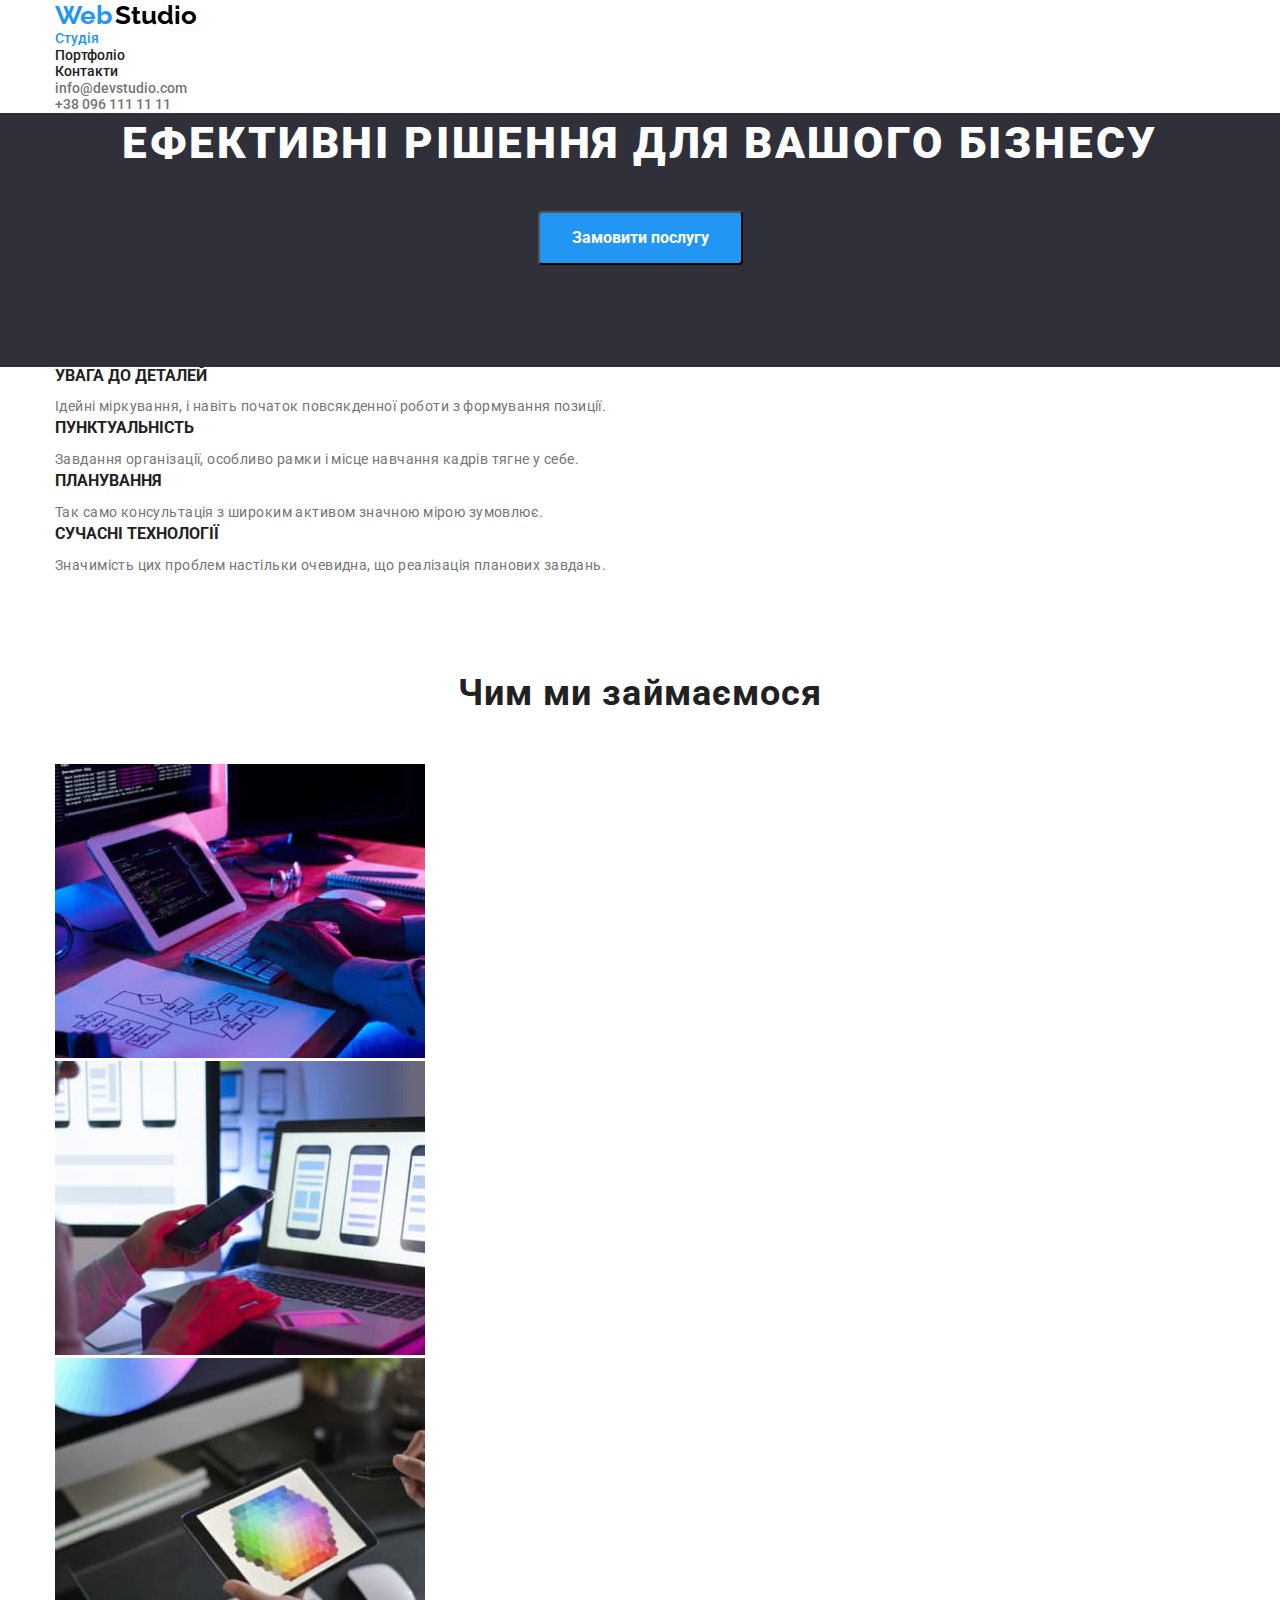
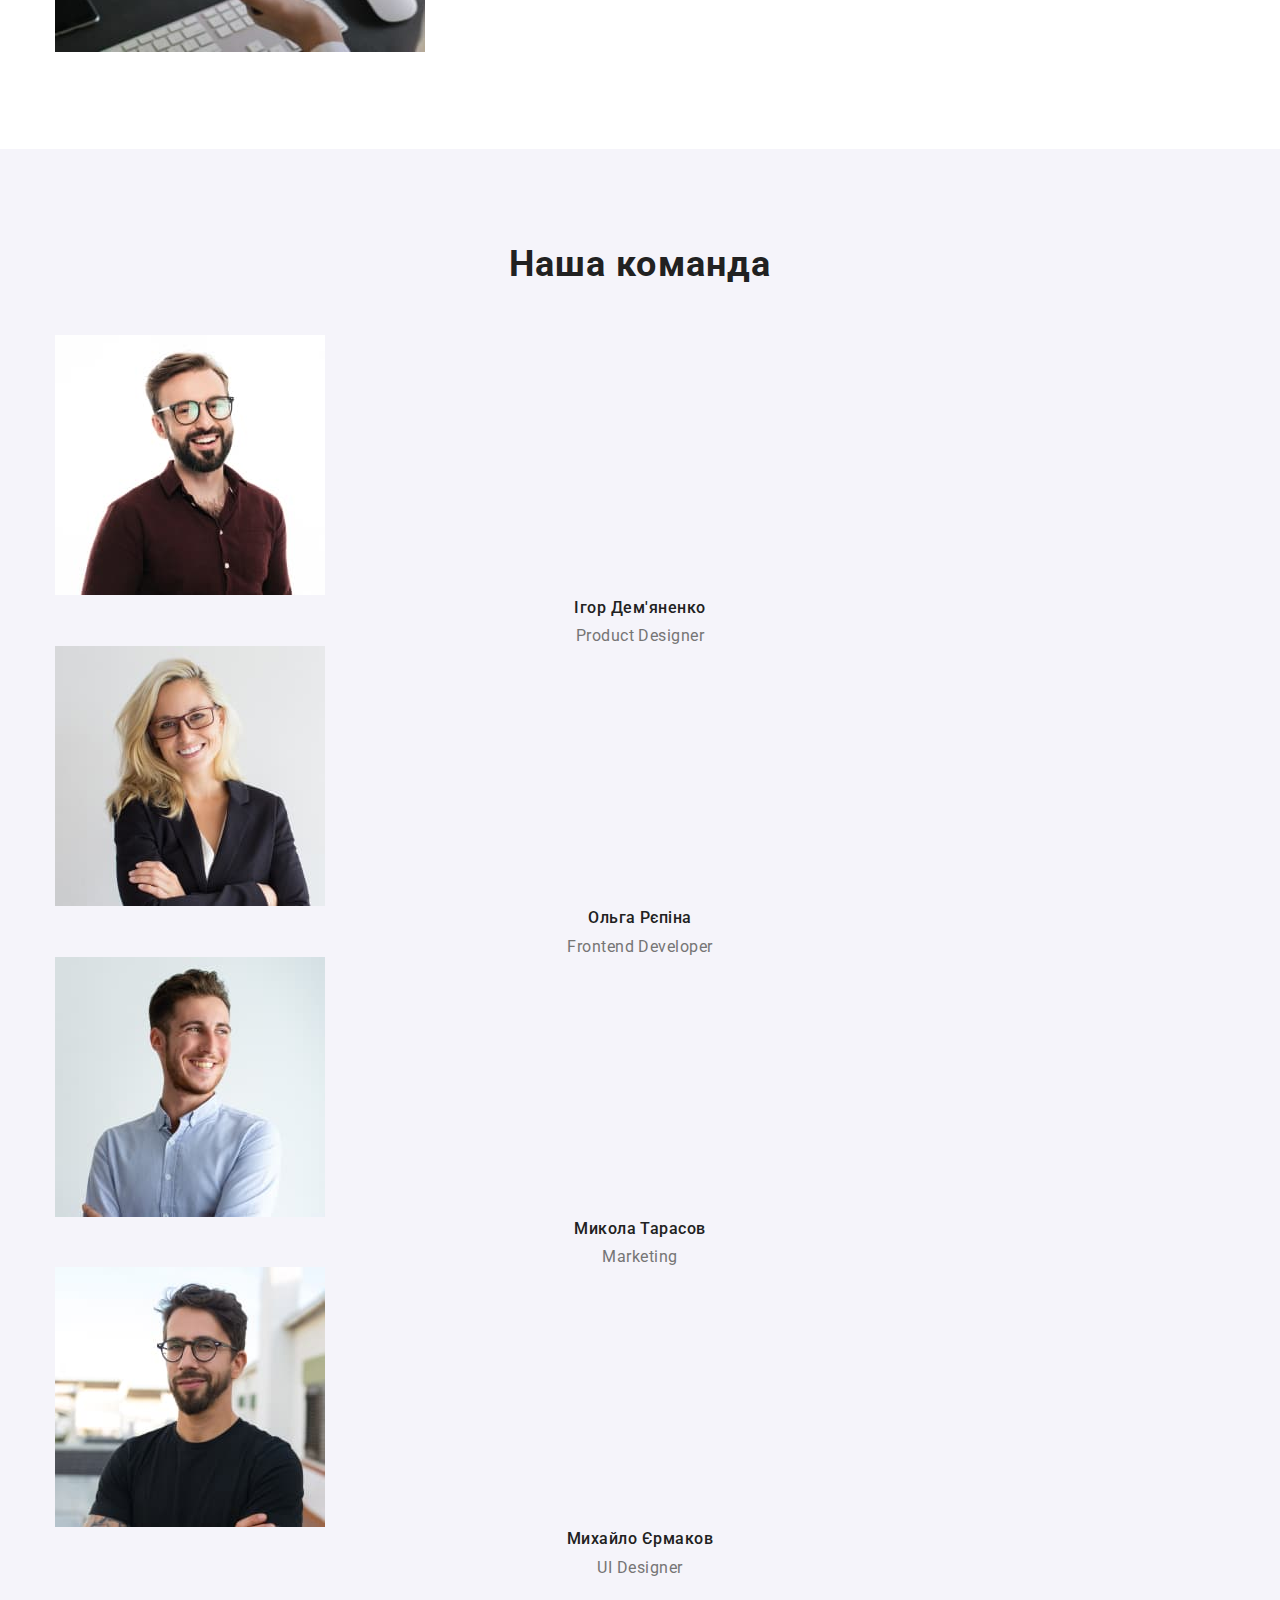
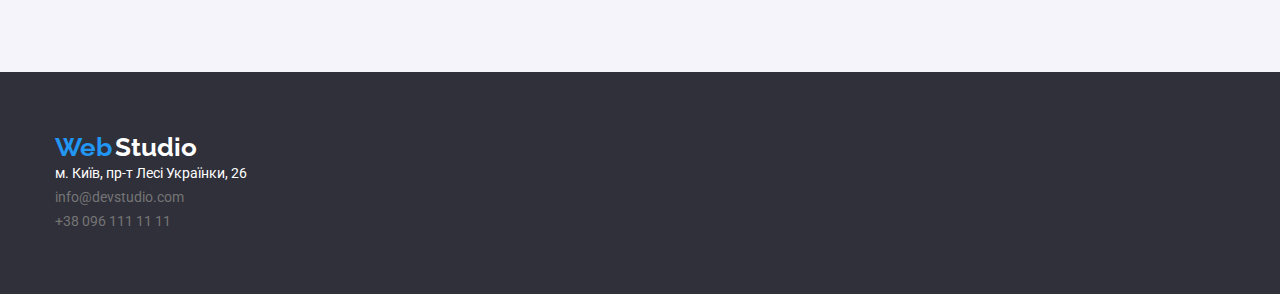
<file: index.html>
<!DOCTYPE html>
<html lang="en">
  <head>
    <link
      rel="stylesheet"
      href="https://cdnjs.cloudflare.com/ajax/libs/modern-normalize/2.0.0/modern-normalize.min.css"
    />
    <link rel="stylesheet" href="./css/styles.css" />
    <meta charset="UTF-8" />
    <meta name="viewport" content="width=device-width, initial-scale=1.0" />
    <title>Document</title>
    <link rel="preconnect" href="https://fonts.googleapis.com" />
    <link rel="preconnect" href="https://fonts.gstatic.com" crossorigin />
    <link
      href="https://fonts.googleapis.com/css2?family=Raleway:ital,wght@0,100..900;1,100..900&family=Roboto:ital,wght@0,100;0,300;0,400;0,500;0,700;0,900;1,100;1,300;1,400;1,500;1,700;1,900&display=swap"
      rel="stylesheet"
    />
  </head>
  <body class="page">
    <!--шапка сайта!>-->

    <header class="header">
      <div class="container">
        <nav class="nav">
          <ul class="site-nav list">
            <li class="site-nav-item">
              <a href="./index.html" class="logo link">
                <span class="logo-web">Web</span>
                <span class="logo-studio">Studio</span></a
              >
            </li>
            <li class="site-nav-item">
              <a href="./index.html" class="site-nav-link link current"
                >Студія</a
              >
            </li>
            <li class="site-nav-item">
              <a href="./portfolio.html" class="site-nav-link link"
                >Портфоліо</a
              >
            </li>
            <li class="site-nav-item">
              <a href="" class="site-nav-link link">Контакти</a>
            </li>
          </ul>
        </nav>
        <ul class="site-auth list">
          <li>
            <a href="mailto:info@devstudio.com" class="site-auth-link link"
              >info@devstudio.com</a
            >
          </li>
          <li>
            <a href="tel:+380961111111" class="site-auth-link link"
              >+38 096 111 11 11</a
            >
          </li>
        </ul>
      </div>
    </header>

    <main>
      <!--герой-->

      <section class="section hero">
        <!-- <img src="" alt="background" width="1600px"> -->
        <h1 class="hero-title">ЕФЕКТИВНІ РІШЕННЯ ДЛЯ ВАШОГО БІЗНЕСУ</h1>
        <button type="button" class="button hero">Замовити послугу</button>
      </section>

      <!--плюси-->

      <section class="section">
        <!--скрити заголовок-->
        <!-- <h2 class="title">Наші плюси</h2> -->

        <div class="container">
          <ul class="section-pluses-list list">
            <li class="section-pluses-item">
              <h3 class="section-pluses aftertitle">УВАГА ДО ДЕТАЛЕЙ</h3>
              <p class="section-pluses-text">
                Ідейні міркування, і навіть початок повсякденної роботи з
                формування позиції.
              </p>
            </li>

            <li class="section-pluses-item">
              <h3 class="section-pluses aftertitle">ПУНКТУАЛЬНІСТЬ</h3>
              <p class="section-pluses-text">
                Завдання організації, особливо рамки і місце навчання кадрів
                тягне у себе.
              </p>
            </li>

            <li class="section-pluses-item">
              <h3 class="section-pluses aftertitle">ПЛАНУВАННЯ</h3>
              <p class="section-pluses-text">
                Так само консультація з широким активом значною мірою зумовлює.
              </p>
            </li>

            <li class="section-pluses-item">
              <h3 class="section-pluses aftertitle">СУЧАСНІ ТЕХНОЛОГІЇ</h3>
              <p class="section-pluses-text">
                Значимість цих проблем настільки очевидна, що реалізація
                планових завдань.
              </p>
            </li>
          </ul>
        </div>
      </section>

      <!--діяльність-->

      <section class="section">
        <div class="container">
          <h2 class="section-wedo title">Чим ми займаємося</h2>

          <ul class="section-wedo-list list">
            <li class="section-wedo-item">
              <img
                src="./images/whatwedo/jpeg/box1.jpg"
                alt="компьютер"
                width="370"
              />
            </li>

            <li class="section-wedo-item">
              <img
                src="./images/whatwedo/jpeg/box2.jpg"
                alt="телефон"
                width="370"
              />
            </li>

            <li class="section-wedo-item">
              <img
                src="./images/whatwedo/jpeg/box3.jpg"
                alt="планшет"
                width="370"
              />
            </li>
          </ul>
        </div>
      </section>

      <!--команда-->

      <section class="section command">
        <div class="container">
          <h2 class="section-command title">Наша команда</h2>

          <ul class="section-command-list list">
            <li class="section-command-item">
              <img
                src="./images/comanda/jpeg/img.jpg"
                alt="Игорь"
                width="270"
              />
              <h3 class="section-command aftertitle">Ігор Дем'яненко</h3>
              <p class="section-command-text">Product Designer</p>
              <!-- aria label facebook link ista link  -->
            </li>

            <li class="ssection-command-item">
              <img
                src="./images/comanda/jpeg/img-2.jpg"
                alt="Ольга"
                width="270"
              />
              <h3 class="section-command aftertitle">Ольга Рєпіна</h3>
              <p class="section-command-text">Frontend Developer</p>
            </li>

            <li class="section-command-item">
              <img
                src="./images/comanda/jpeg/img-3.jpg"
                alt="Микола"
                width="270"
              />
              <h3 class="section-command aftertitle">Микола Тарасов</h3>
              <p class="section-command-text">Marketing</p>
            </li>

            <li class="section-command-item">
              <img
                src="./images/comanda/jpeg/img-4.jpg"
                alt="Михайло"
                width="270"
              />
              <h3 class="section-command aftertitle">Михайло Єрмаков</h3>
              <p class="section-command-text">UI Designer</p>
            </li>
          </ul>
        </div>
      </section>
    </main>

    <!--футер-->

    <footer class="footer">
      <div class="container">
        <address class="address">
          <ul class="footer-list list">
            <li class="footer-list-contact">
              <a href="./index.html" class="footer-link link">
                <span class="logo-web">Web</span>
                <span class="logo-studio-footer">Studio</span></a
              >
            </li>
            <li class="footer-list-contact">
              <a
                href="https://maps.app.goo.gl/FqzPcrWA2hVZoidx9"
                class="footer-link-adress link"
                target="_blank"
                >м. Київ, пр-т Лесі Українки, 26
              </a>
            </li>
            <li class="footer-list-contact">
              <a href="mailto:info@devstudio.com" class="footer-link-mail link"
                >info@devstudio.com</a
              >
            </li>
            <li class="footer-list-contact">
              <a href="tel:+380961111111" class="footer-link-tel link"
                >+38 096 111 11 11</a
              >
            </li>
          </ul>
        </address>
      </div>
    </footer>
  </body>
</html>
</file>
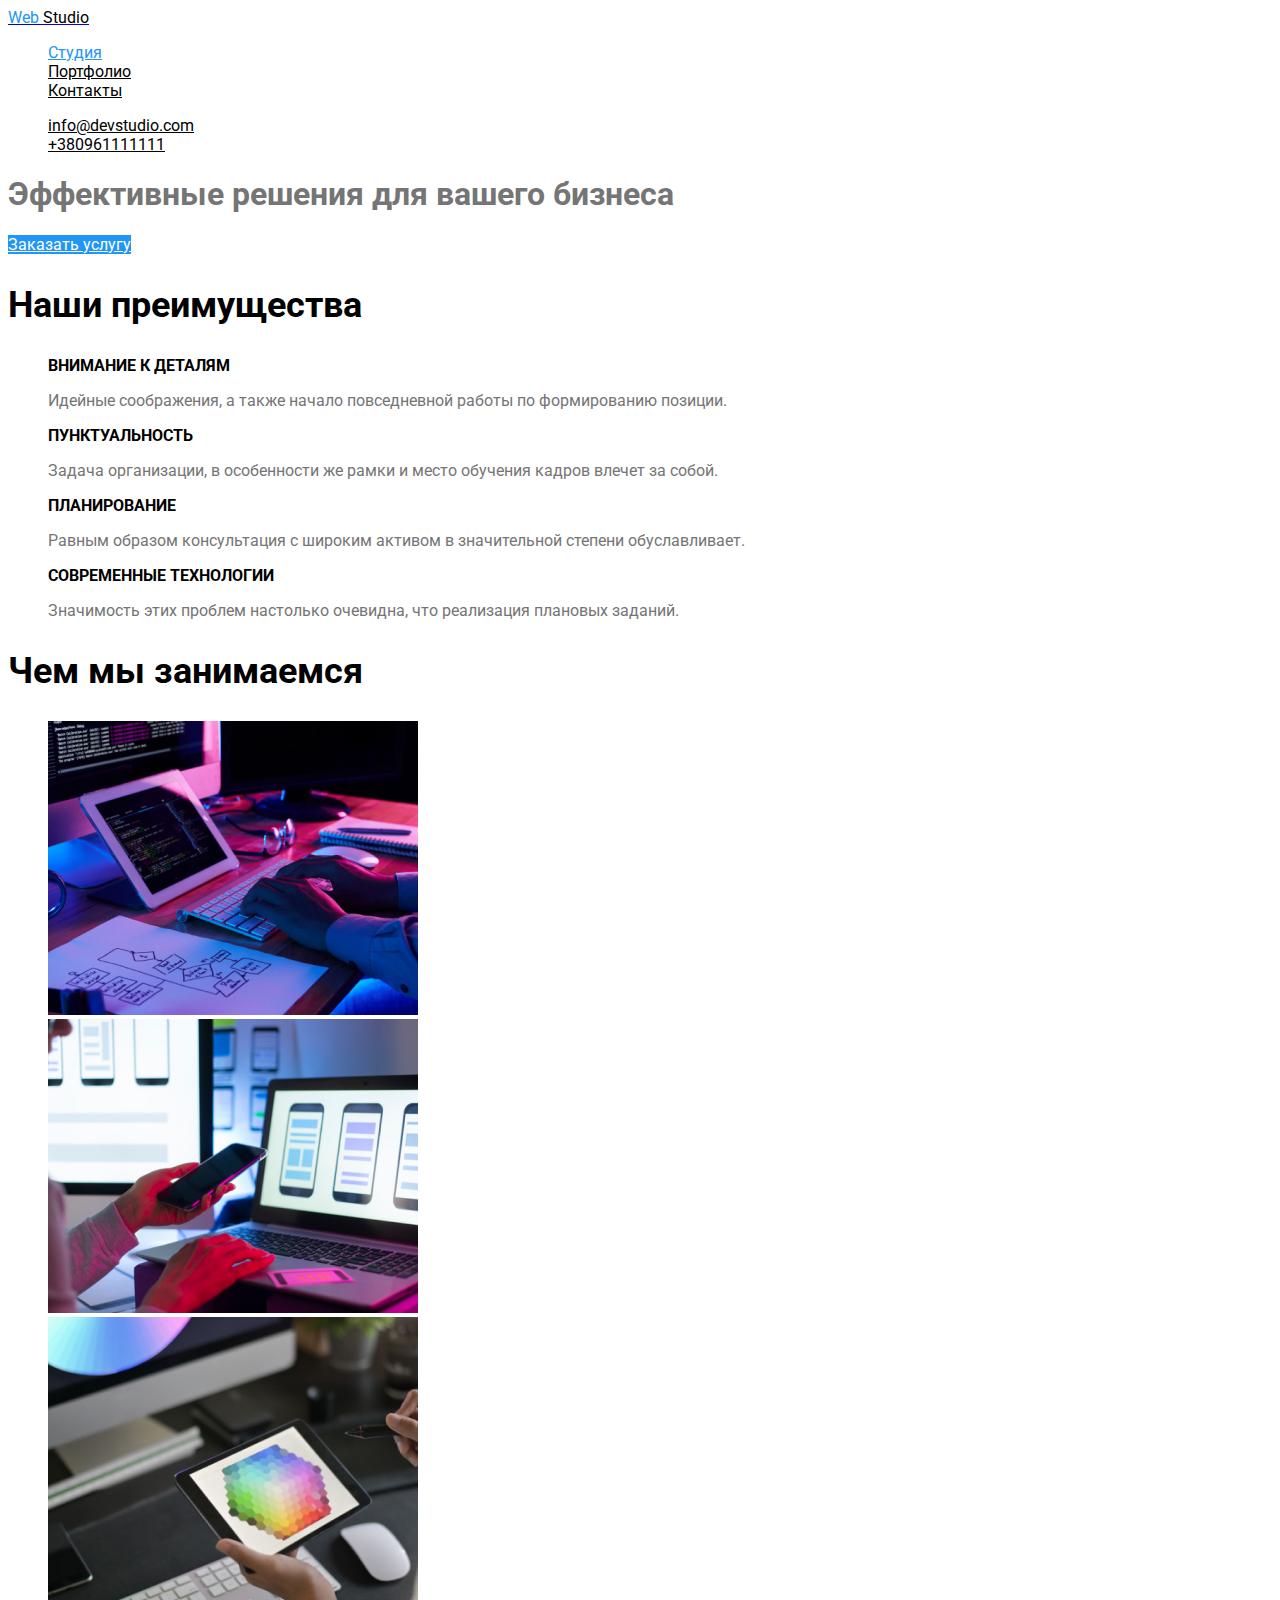
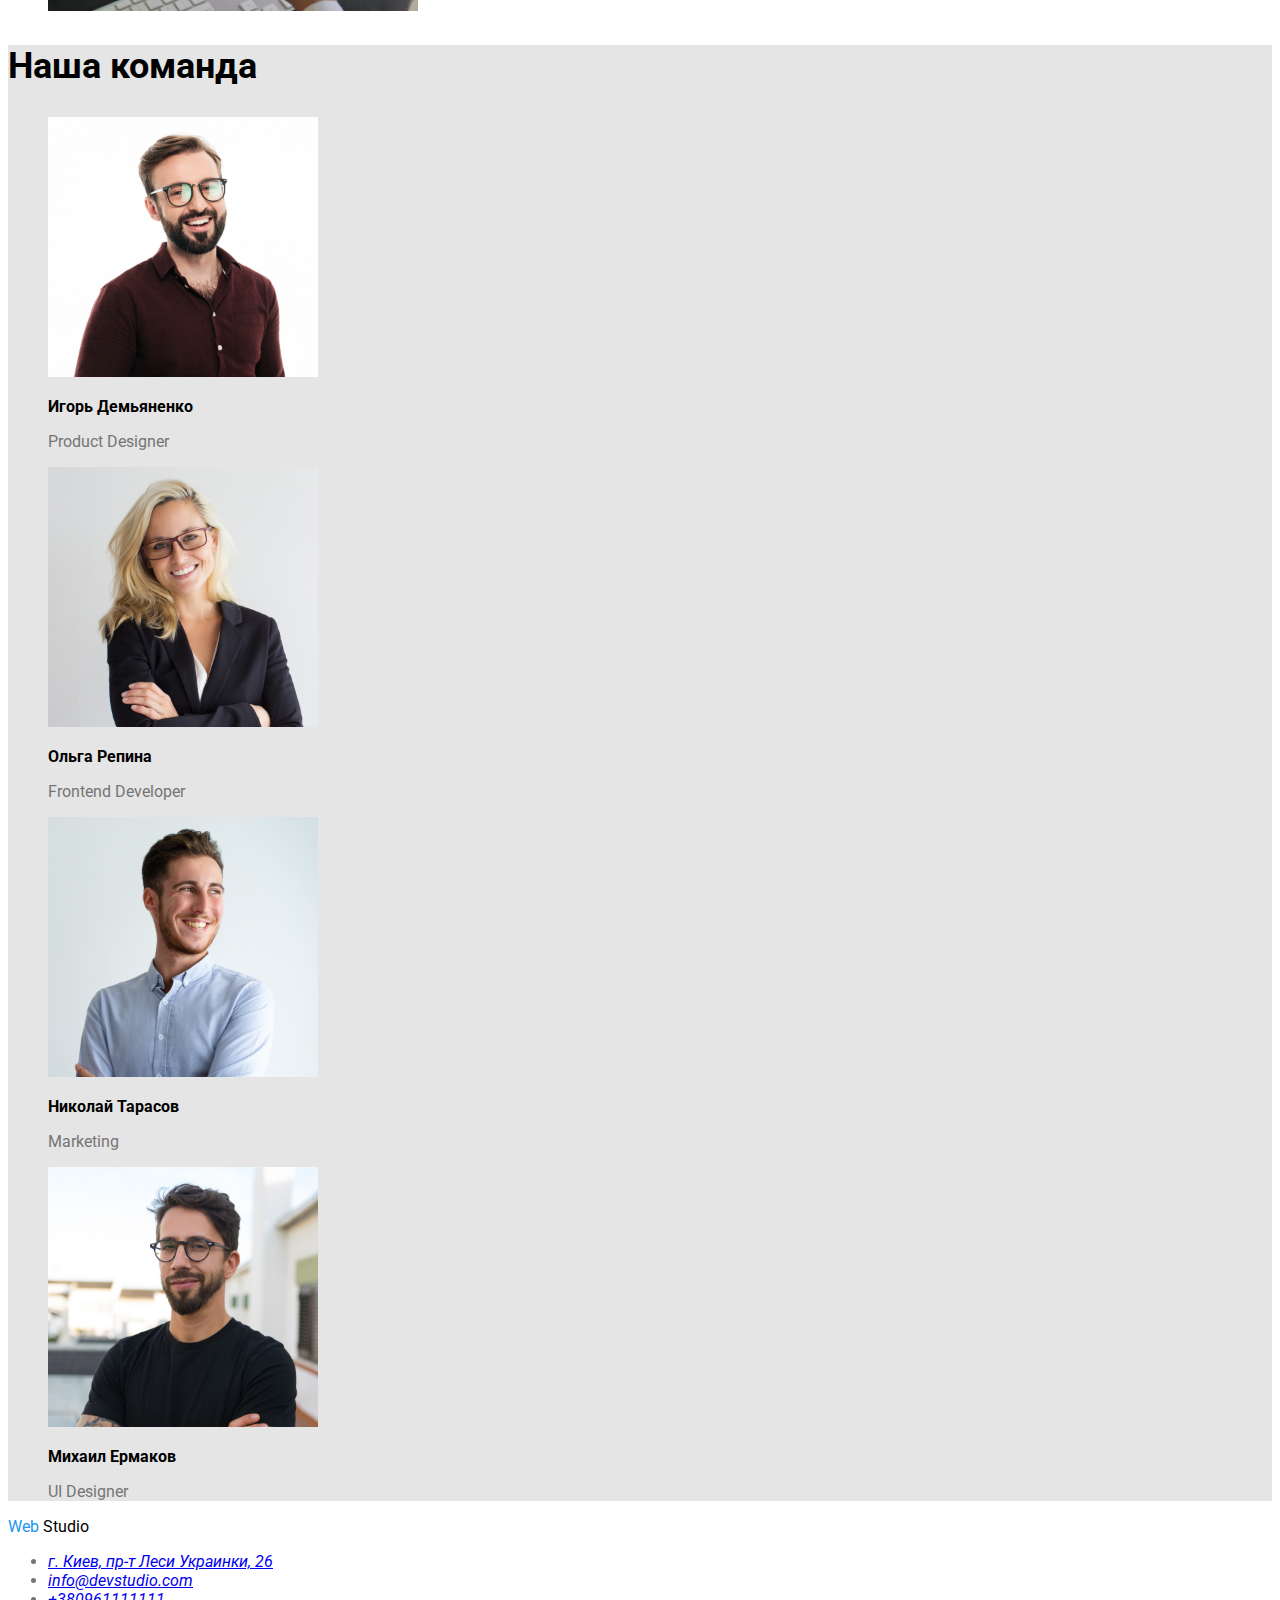
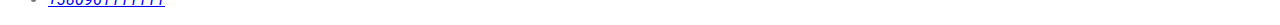
<file: DZ1/index.html>
<!DOCTYPE html>
<html lang="ru">

<head>
    <meta charset="UTF-8">
    <meta http-equiv="X-UA-Compatible" content="IE=edge">
    <meta name="viewport" content="width=device-width, initial-scale=1.0">
    <title>Document</title>
    <link rel="stylesheet" href="./css/style.css">
    <link href="https://fonts.googleapis.com/css2?family=Roboto:wght@400;700&display=swap" rel="stylesheet">
</head>

<body>
    <header class="page-header">
        <nav>
            <a href="./"> <span class="logoblue">Web</span> <span class="logo">Studio</span></a>
            <ul class="site-nav list">
                <li> <a href="./index.html" class="link current">Студия</a></li>
                <li> <a href="./portfolio.html" class="link">Портфолио</a></li>
                <li> <a href="" class="link">Контакты</a></li>
            </ul>
        </nav>

        <ul class="header-contacts list">
            <li><a href="Mailto:info@devstudio.com">info@devstudio.com</a></li>
            <li> <a href="tel:+380961111111">+380961111111</a></li>
        </ul>
    </header>

    <section class="hero">
        <h1 class="hero-title">Эффективные решения для вашего бизнеса</h1>
        <a href="" class="button primary">Заказать услугу</a>
    </section>

    <!-- особенности -->
    <section class="section">
        <!-- Скрытый заголовок -->
        <h2 class="section-title">Наши преимущества</h2>

        <ul class="features list">
            <li>
                <h3 class="title">Внимание к деталям</h3>
                <p>Идейные соображения, а также начало повседневной работы по формированию позиции.</p>
            </li>
            <li>
                <h3 class="title">Пунктуальность</h3>
                <p>Задача организации, в особенности же рамки и место обучения кадров влечет за собой.</p>
            </li>
            <li>
                <h3 class="title">Планирование</h3>
                <p>Равным образом консультация с широким активом в значительной степени обуславливает.</p>
            </li>
            <li>
                <h3 class="title">Современные технологии</h3>
                <p>Значимость этих проблем настолько очевидна, что реализация плановых заданий.</p>
            </li>
        </ul>
    
    </section>

    <section class="section">    
        <h2 class="section-title">Чем мы занимаемся</h2>
        <ul class="whatwedo list">
            <li> <img src="./images/box 1.jpg" alt="Айкон" width="370"></li>
            <li> <img src="./images/box 2.jpg" alt="Айкон" width="370"></li>
            <li> <img src="./images/img1.jpg" alt="Айкон" width="370"></li>
        </ul>
    </section>

    <!-- Наша команда -->
    <section class="section-coworkers">
        <h2 class="section-title">Наша команда</h2>
        <ul class="coworkers list">
            <li>
                <img src="./images/img (3).jpg" alt="фото" width="270">
                <h3 class="title">Игорь Демьяненко</h3>
                <p>Product Designer</p>
            </li>
            <li>
                <img src="./images/img (2).jpg" alt="фото" width="270">
                <h3 class="title">Ольга Репина</h3>
                <p>Frontend Developer</p>
            </li>
            <li>
                <img src="./images/img (1).jpg" alt="фото" width="270">
                <h3 class="title">Николай Тарасов</h3>
                <p>Marketing</p>
            </li>
            <li>
                <img src="./images/img.jpg" alt="фото" width="270">
                <h3 class="title">Михаил Ермаков</h3>
                <p>UI Designer</p>
            </li>
        </ul>
    </section>

    <!-- Футер -->
    <footer>

        <span href="./"> <span class="logoblue">Web</span> <span class="logo">Studio</span></a>

        <address>
            <ul>
            
                <li> <a href="https://www.google.com/maps/place/%D0%B1%D1%83%D0%BB.+%D0%9B%D0%B5%D1%81%D0%B8+%D0%A3%D0%BA%D1%80%D0%B0%D0%B8%D0%BD%D0%BA%D0%B8,+26,+%D0%9A%D0%B8%D0%B5%D0%B2,+02000/@50.4265807,30.5361971,17z/data=!3m1!4b1!4m5!3m4!1s0x40d4cf0e033ecbe9:0x57a4dffefec77da0!8m2!3d50.4265807!4d30.5383858"
                        target="_blank"> г. Киев, пр-т Леси Украинки, 26</a> </li>
                <li><a href="Mailto:info@devstudio.com">info@devstudio.com</a></li>
                <li> <a href="tel:+380961111111">+380961111111</a></li>
            </ul>
        </address>
    </footer>

</body>

</html>
</file>
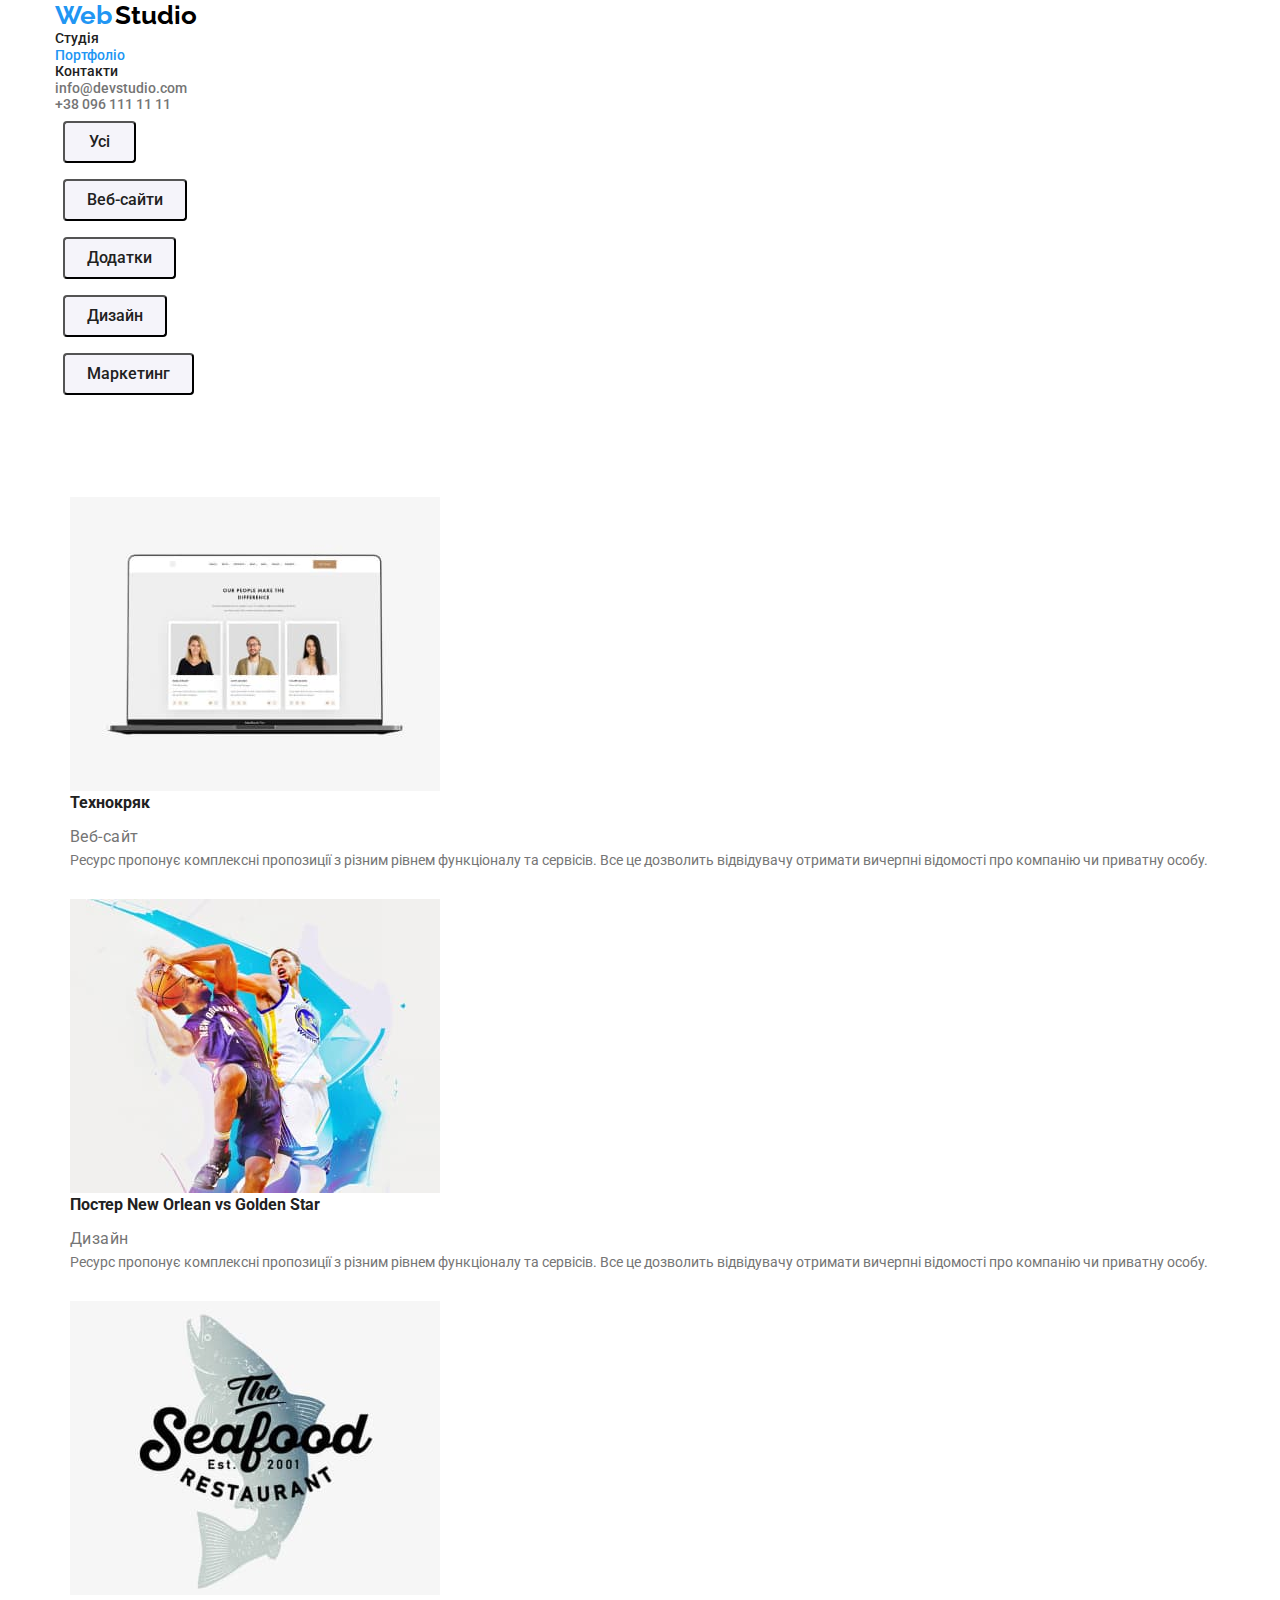
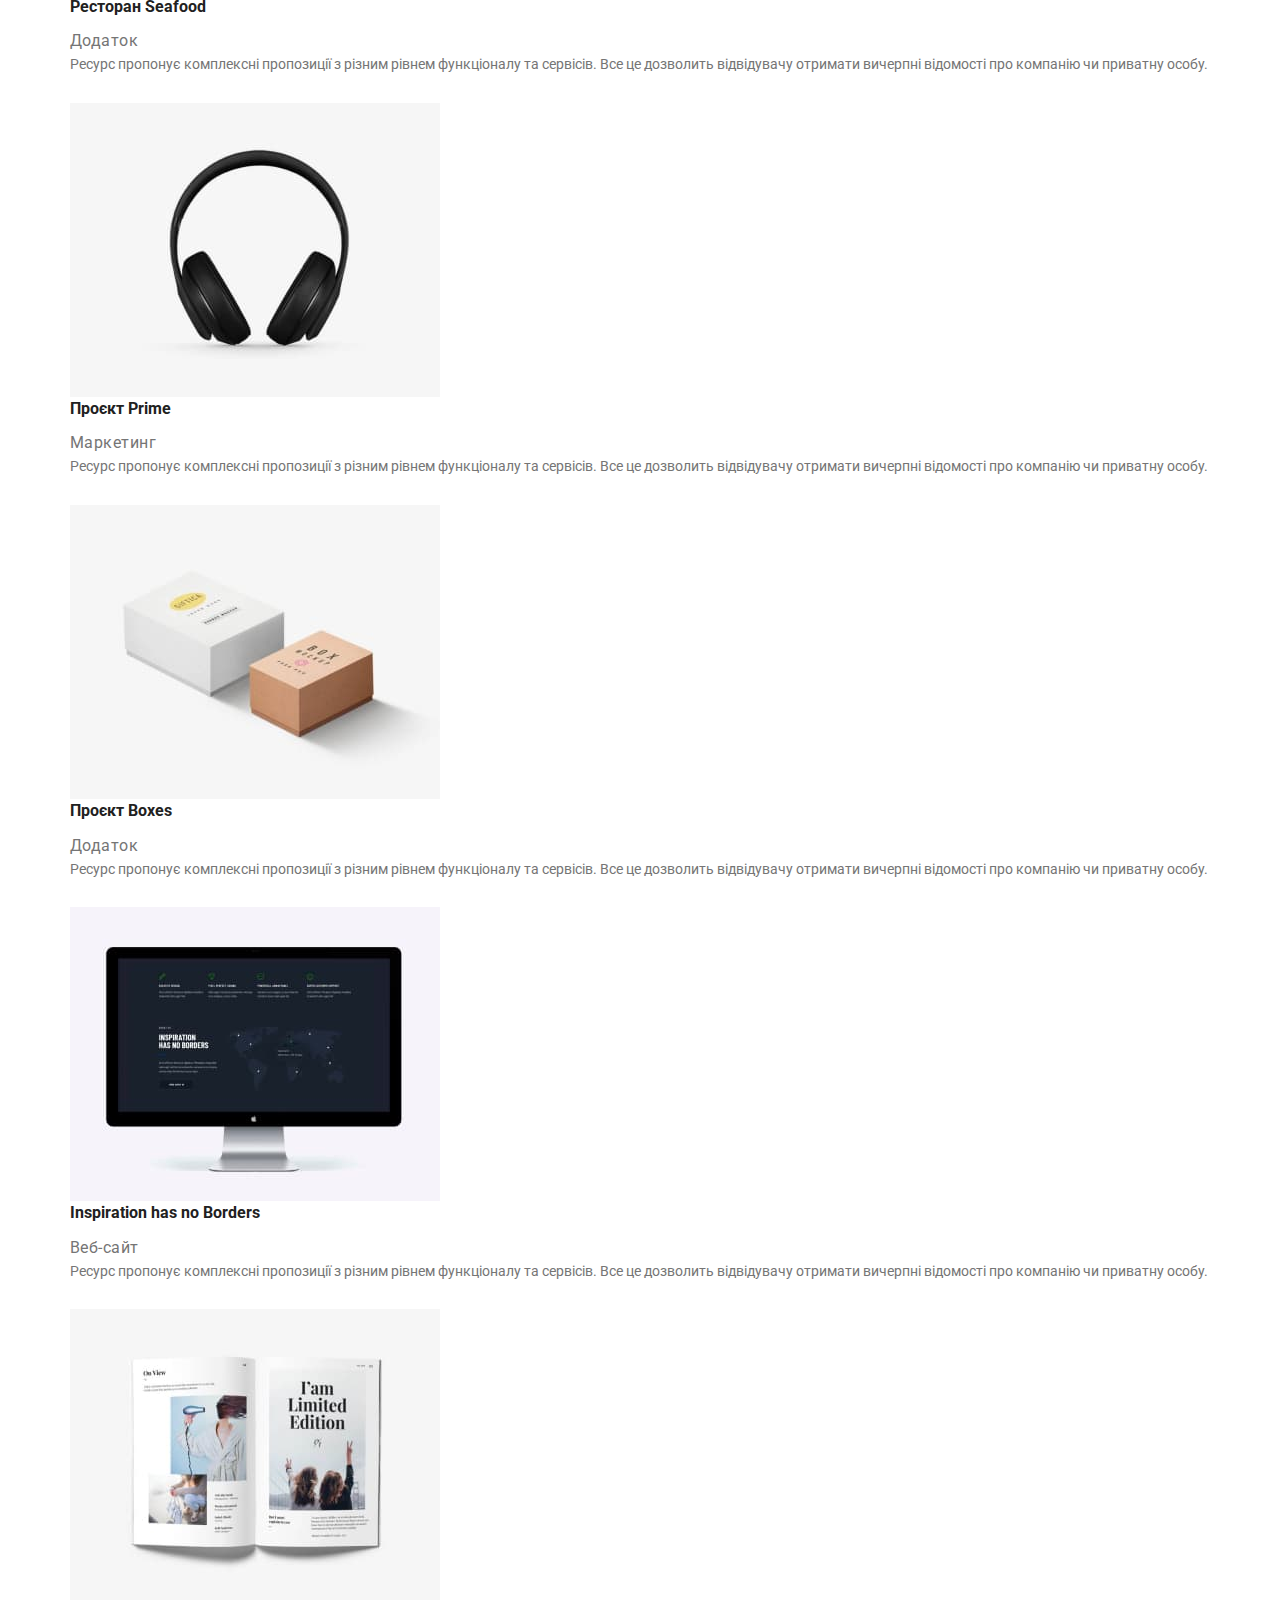
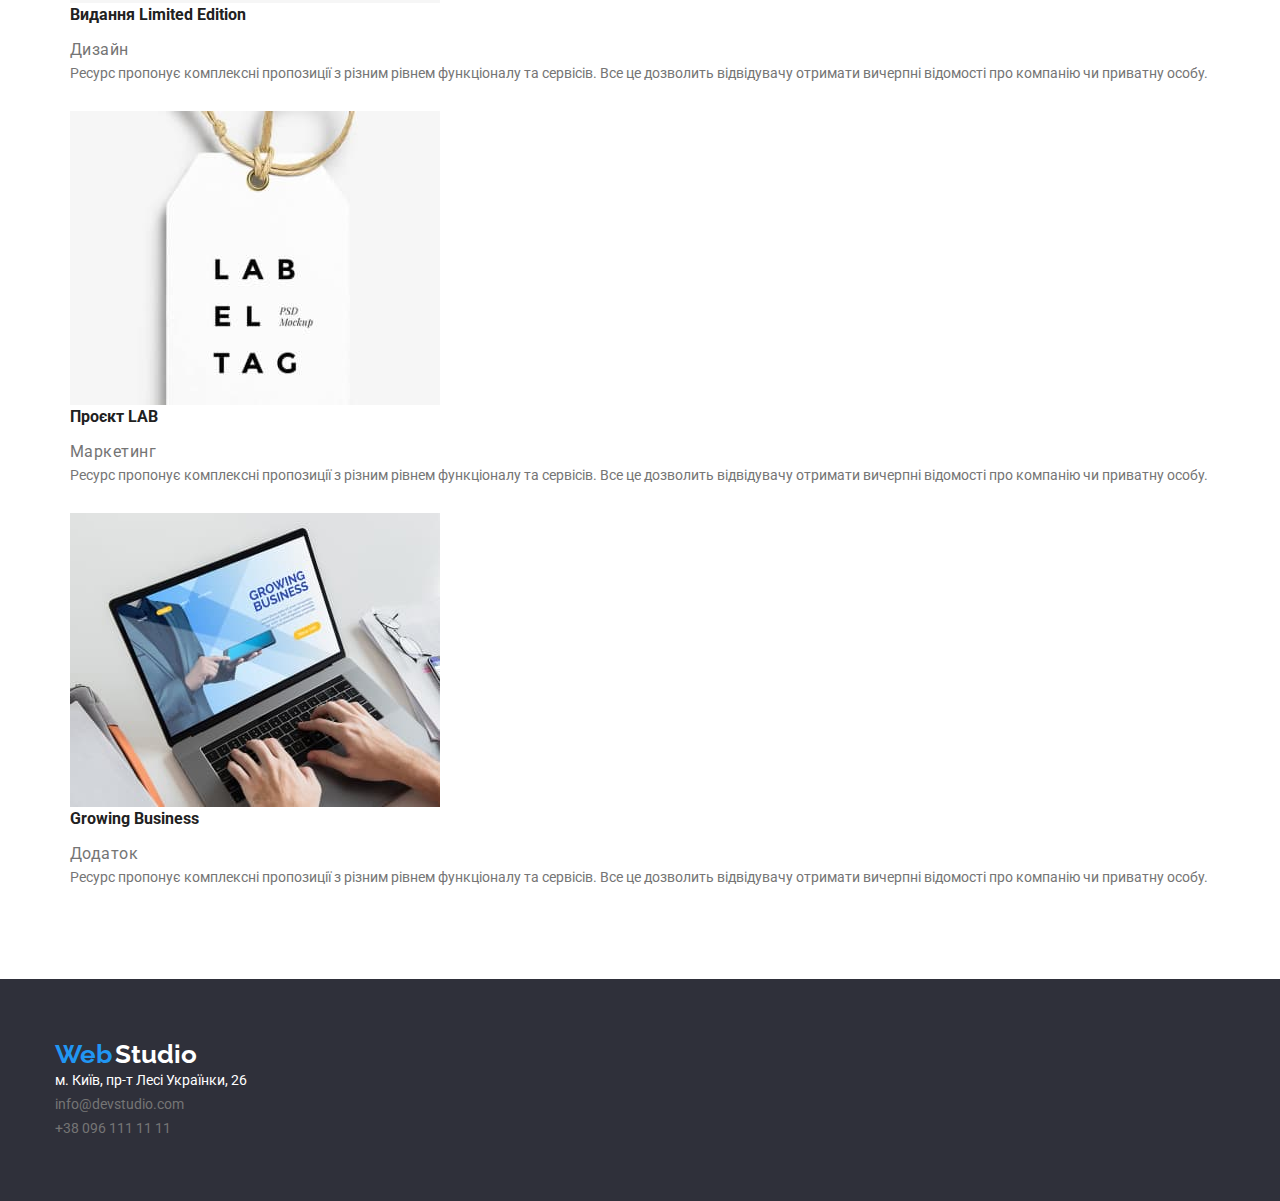
<file: portfolio.html>
<!DOCTYPE html>
<html lang="en">
  <head>
    <link
      rel="stylesheet"
      href="https://cdnjs.cloudflare.com/ajax/libs/modern-normalize/2.0.0/modern-normalize.min.css"
    />
    <link rel="stylesheet" href="./css/styles.css" />
    <meta charset="UTF-8" />
    <meta name="viewport" content="width=device-width, initial-scale=1.0" />
    <title>Potfolio</title>
    <link rel="preconnect" href="https://fonts.googleapis.com" />
    <link rel="preconnect" href="https://fonts.gstatic.com" crossorigin />
    <link
      href="https://fonts.googleapis.com/css2?family=Raleway:ital,wght@0,100..900;1,100..900&family=Roboto:ital,wght@0,100;0,300;0,400;0,500;0,700;0,900;1,100;1,300;1,400;1,500;1,700;1,900&display=swap"
      rel="stylesheet"
    />
</head>

  <body class="page">
    <!--шапка сайта!>-->
    <header class="header">
      <div class="container">
        <nav class="nav">
          <ul class="site-nav list">
            <li class="site-nav-item">
              <a href="./index.html" class="logo link">
                <span class="logo-web">Web</span>
                <span class="logo-studio">Studio</span></a
              >
            </li>
            <li class="site-nav-item">
              <a href="./index.html" class="site-nav-link link">Студія</a>
            </li>
            <li class="site-nav-item">
              <a href="./portfolio.html" class="site-nav-link link current"
                >Портфоліо</a
              >
            </li>
            <li class="site-nav-item">
              <a href="" class="site-nav-link link">Контакти</a>
            </li>
          </ul>
        </nav>
        <ul class="site-auth list">
          <li>
            <a href="mailto:info@devstudio.com" class="site-auth-link link"
              >info@devstudio.com</a
            >
          </li>
          <li>
            <a href="tel:+380961111111" class="site-auth-link link"
              >+38 096 111 11 11</a
            >
          </li>
        </ul>
      </div>
    </header>

    <!-- buttons -->
    <main>
      <section class="section buttons">
       
          <ul class="portfolio-list-button list">
            <div class="container">
            <li><button type="button" class="button">Усі</button></li>
            <li><button type="button" class="button">Веб-сайти</button></li>
            <li><button type="button" class="button">Додатки</button></li>
            <li><button type="button" class="button">Дизайн</button></li>
            <li><button type="button" class="button">Маркетинг</button></li>
          </ul>
        </div>
      </section>
        <!-- works -->
        <section class="section">
         
          <ul class="section-works-list list">
            
            <div class="container">

            <li class="section-works-item">

             <div class="portfolio-images"> 
              <img
                src="./images/portfolio/jpeg/img.jpg"
                alt="технохряк"
                max-width="370"/>
              </div>

              <h3 class="section-works aftertitle">Технокряк</h3>
              <p class="section-works-text">Веб-сайт</p>
              
              <p>
                Ресурс пропонує комплексні пропозиції з різним рівнем
                функціоналу та сервісів. Все це дозволить відвідувачу отримати
                вичерпні відомості про компанію чи приватну особу.
              </p>
            </li>

            <li class="section-works-item">

              <div class="portfolio-images">
              <img
                src="./images/portfolio/jpeg/img2.jpg"
                alt="постер"
                max-width="370"
              />
            </div>

              <h3 class="section-works aftertitle">
                Постер New Orlean vs Golden Star
              </h3>
              <p class="section-works-text">Дизайн</p>
              
              <p>
                Ресурс пропонує комплексні пропозиції з різним рівнем
                функціоналу та сервісів. Все це дозволить відвідувачу отримати
                вичерпні відомості про компанію чи приватну особу.
              </p>
            </li>

            <li class="section-works-item">
              <div class="portfolio-images">
              <img
                src="./images/portfolio/jpeg/img3.jpg"
                alt="ресторан"
                max-width="370"
              />
              </div>

              <h3 class="section-works aftertitle">Ресторан Seafood</h3>
              <p class="section-works-text">Додаток</p>
              
              <p>
                Ресурс пропонує комплексні пропозиції з різним рівнем
                функціоналу та сервісів. Все це дозволить відвідувачу отримати
                вичерпні відомості про компанію чи приватну особу.
              </p>
            </li>

            <li class="section-works-item">
              <div class="portfolio-images">
              <img
                src="./images/portfolio/jpeg/img4.jpg"
                alt="прайм"
                max-width="370"
              />
              </div>

              <h3 class="section-works aftertitle">Проєкт Prime</h3>
              <p class="section-works-text">Маркетинг</p>
              
              <p>
                Ресурс пропонує комплексні пропозиції з різним рівнем
                функціоналу та сервісів. Все це дозволить відвідувачу отримати
                вичерпні відомості про компанію чи приватну особу.
              </p>
            </li>

            <li class="section-works-item">
              <div class="portfolio-images">
              <img
                src="./images/portfolio/jpeg/img5.jpg"
                alt="проект ящики"
                max-width="370"
              />
              </div>

              <h3 class="section-works aftertitle">Проєкт Boxes</h3>
              <p class="section-works-text">Додаток</p>
              
              <p>
                Ресурс пропонує комплексні пропозиції з різним рівнем
                функціоналу та сервісів. Все це дозволить відвідувачу отримати
                вичерпні відомості про компанію чи приватну особу.
              </p>
            </li>

            <li class="section-works-item">
              <div class="portfolio-images">
              <img
                src="./images/portfolio/jpeg/img6.jpg"
                alt="вдохновение"
                max-width="370"
              />
              </div>

              <h3 class="section-works aftertitle">
                Inspiration has no Borders
              </h3>
              <p class="section-works-text">Веб-сайт</p>
              
              <p>
                Ресурс пропонує комплексні пропозиції з різним рівнем
                функціоналу та сервісів. Все це дозволить відвідувачу отримати
                вичерпні відомості про компанію чи приватну особу.
              </p>
            </li>

            <li class="section-works-item">
              <div class="portfolio-images">
              <img
                src="./images/portfolio/jpeg/img7.jpg"
                alt="видання"
                max-width="370"
              />
              </div>

              <h3 class="section-works aftertitle">Видання Limited Edition</h3>
              <p class="section-works-text">Дизайн</p>
              
              <p>
                Ресурс пропонує комплексні пропозиції з різним рівнем
                функціоналу та сервісів. Все це дозволить відвідувачу отримати
                вичерпні відомості про компанію чи приватну особу.
              </p>
            </li>

            <li class="section-works-item">
              <div class="portfolio-images">
              <img
                src="./images/portfolio/jpeg/img8.jpg"
                alt="проект лаб"
                max-width="370"/>
              </div>
              
              <h3 class="section-works aftertitle">Проєкт LAB</h3>
              <p class="section-works-text">Маркетинг</p>
              
              <p>
                Ресурс пропонує комплексні пропозиції з різним рівнем
                функціоналу та сервісів. Все це дозволить відвідувачу отримати
                вичерпні відомості про компанію чи приватну особу.
              </p>
            </li>

            <li class="section-works-item">
              
              <div class="portfolio-images">
                <img
                src="./images/portfolio/jpeg/img9.jpg"
                alt="бизнес"
                max-width="370"
              />
              </div>

              <h3 class="section-works aftertitle">Growing Business</h3>
              <p class="section-works-text">Додаток</p>
              
              <p>
                Ресурс пропонує комплексні пропозиції з різним рівнем
                функціоналу та сервісів. Все це дозволить відвідувачу отримати
                вичерпні відомості про компанію чи приватну особу.
              </p>
            </li>
          </ul>
        </div>
      </section>
    </main>
    <!--футер-->
    <footer class="footer">
      <div class="container">
        <address class="address">
          <ul class="footer-list list">
            <li class="footer-list-contact">
              <a href="./index.html" class="footer-link link">
                <span class="logo-web">Web</span>
                <span class="logo-studio-footer">Studio</span></a
              >
            </li>
            <li class="footer-list-contact">
              <a
                href="https://maps.app.goo.gl/FqzPcrWA2hVZoidx9"
                class="footer-link-adress link"
                target="_blank"
                >м. Київ, пр-т Лесі Українки, 26</a
              >
            </li>
            <li class="footer-list-contact">
              <a href="mailto:info@devstudio.com" class="footer-link-mail link"
                >info@devstudio.com</a
              >
            </li>
            <li class="footer-list-contact">
              <a href="tel:+380961111111" class="footer-link-tel link"
                >+38 096 111 11 11</a
              >
            </li>
          </ul>
        </address>
      </div>
    </footer>
  </body>
</html>
</file>
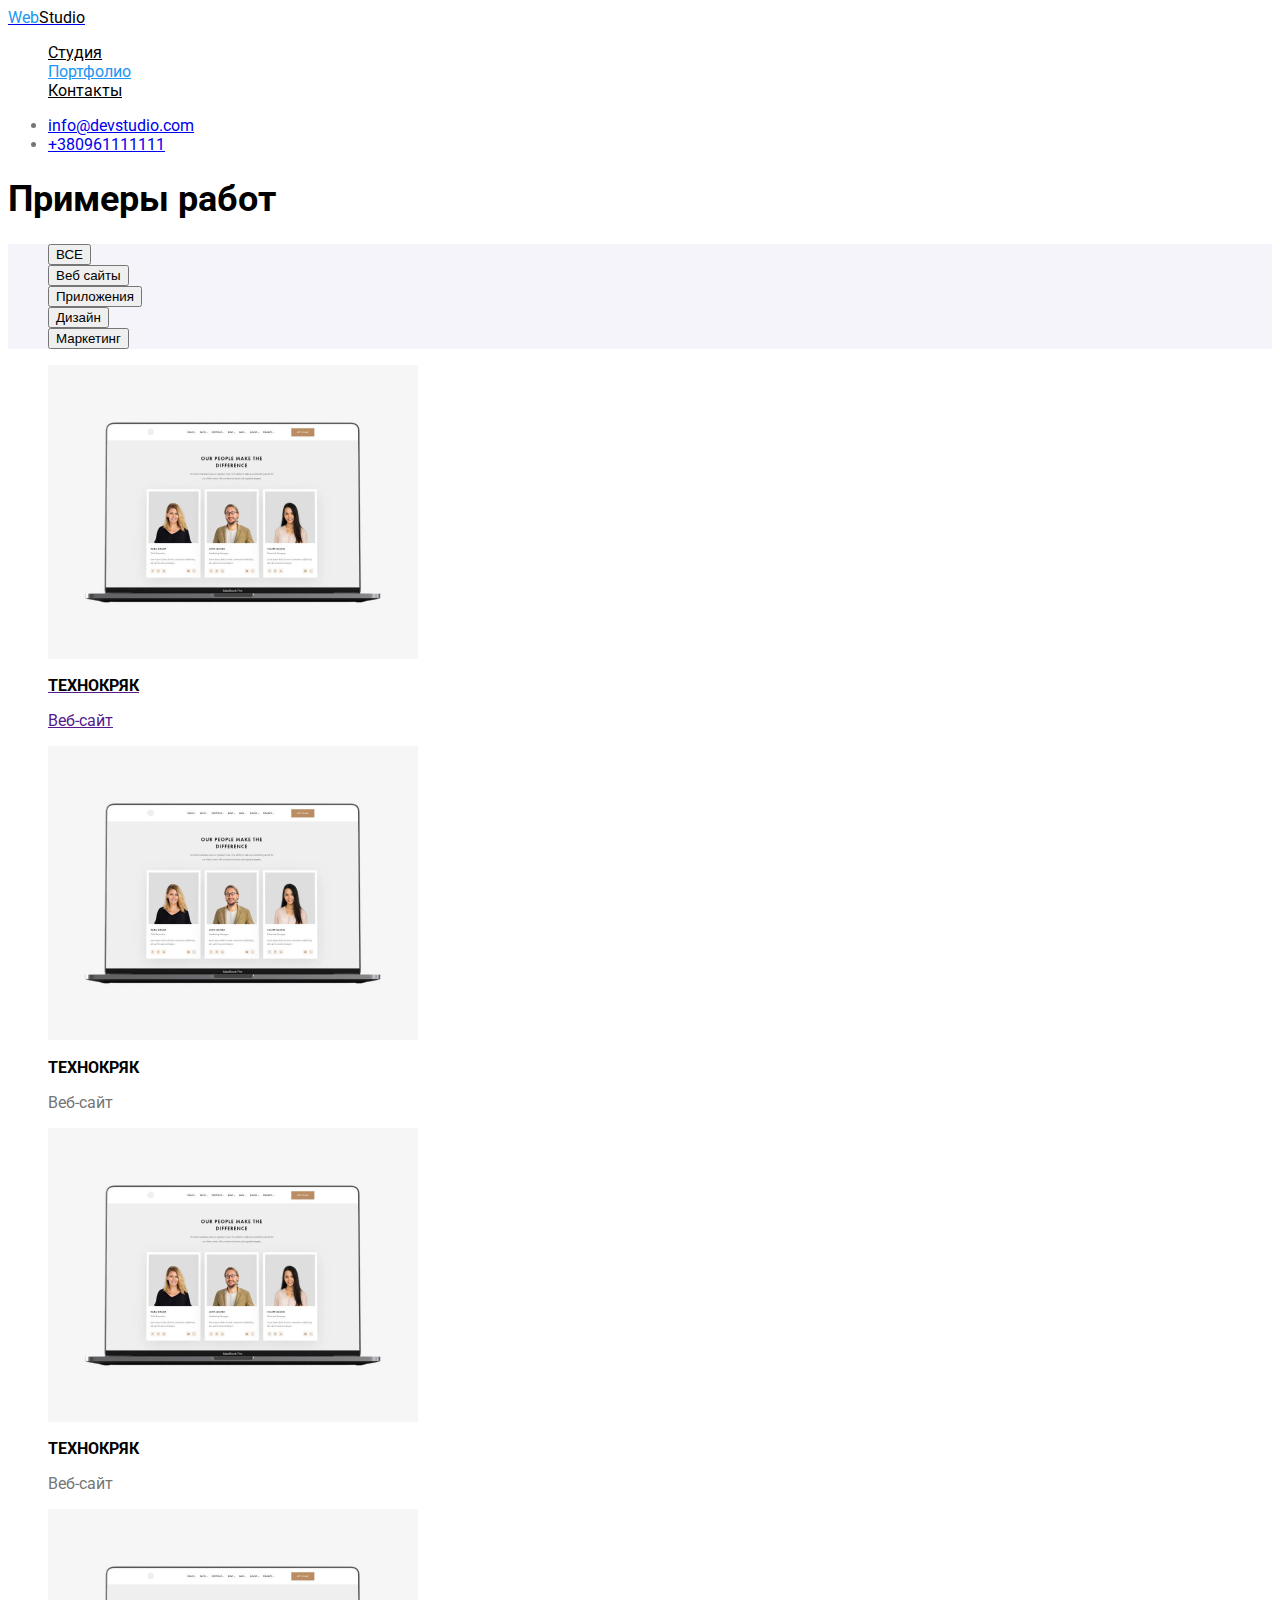
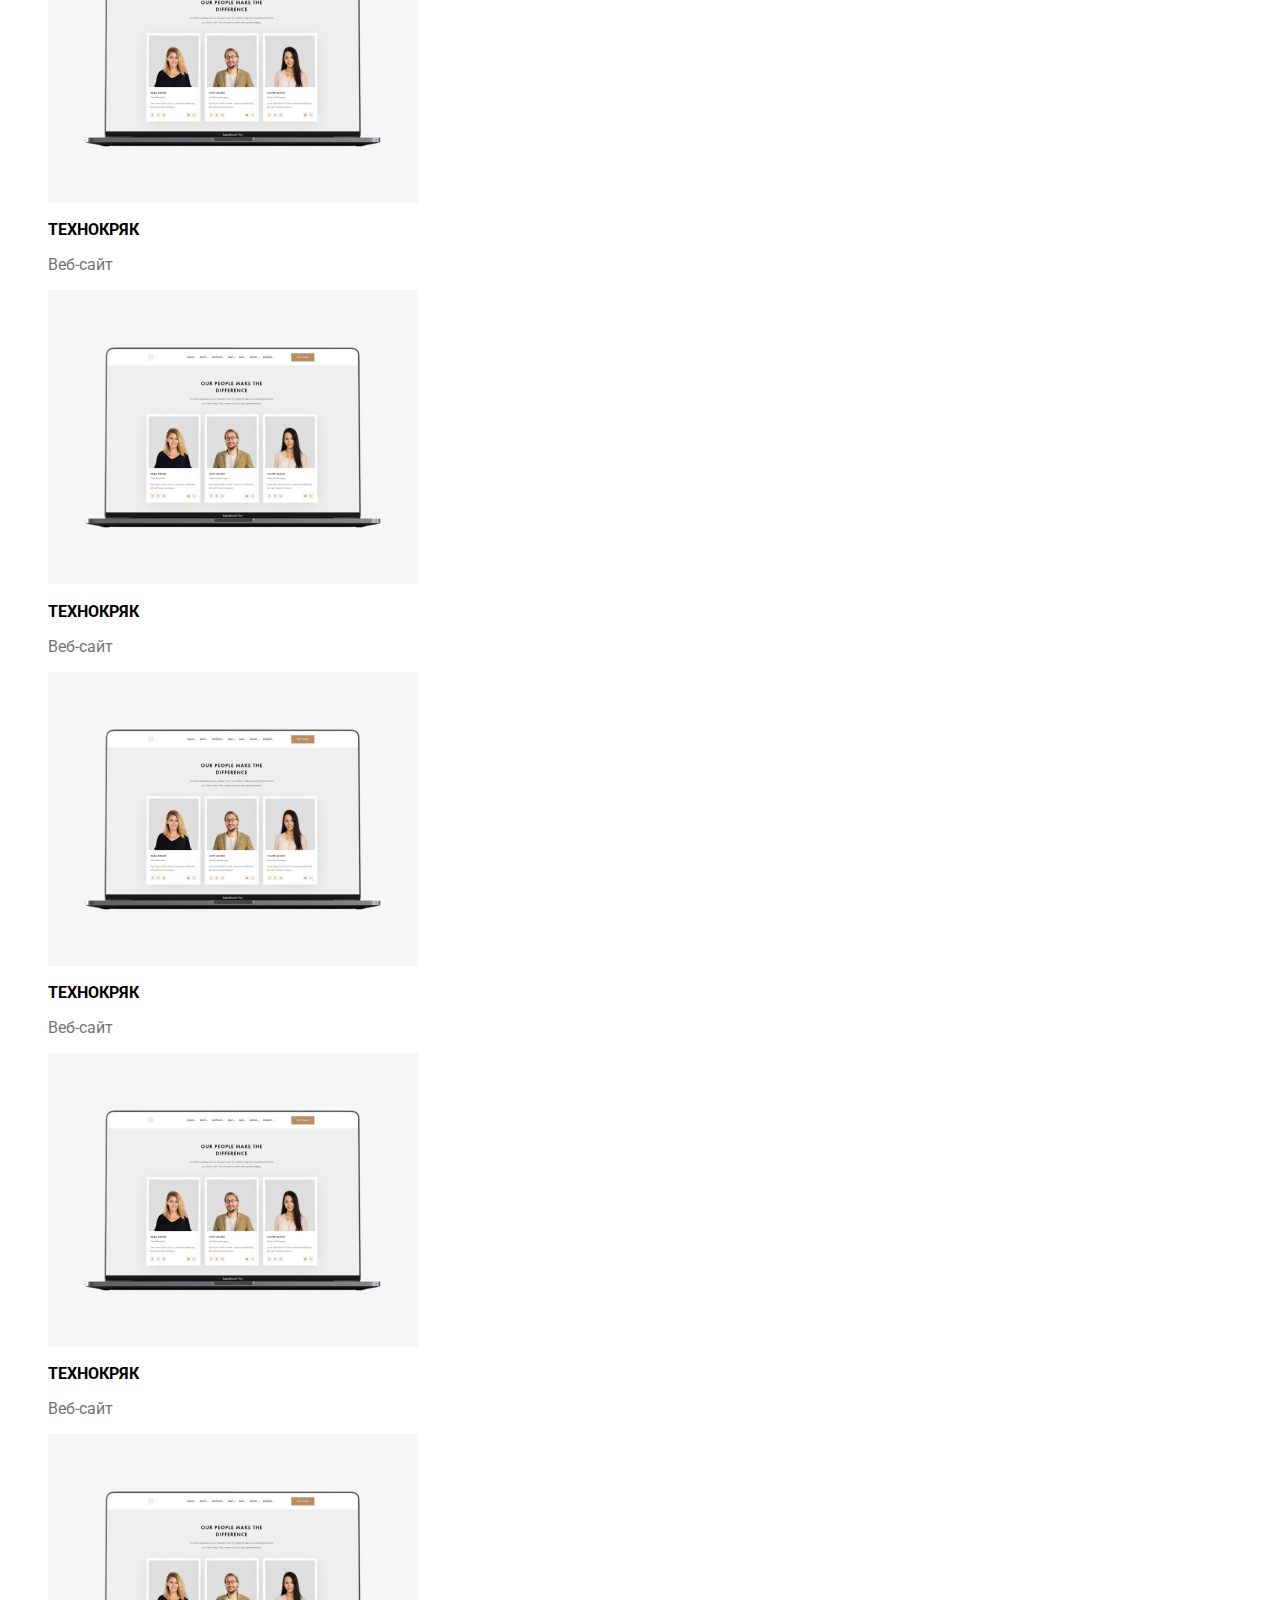
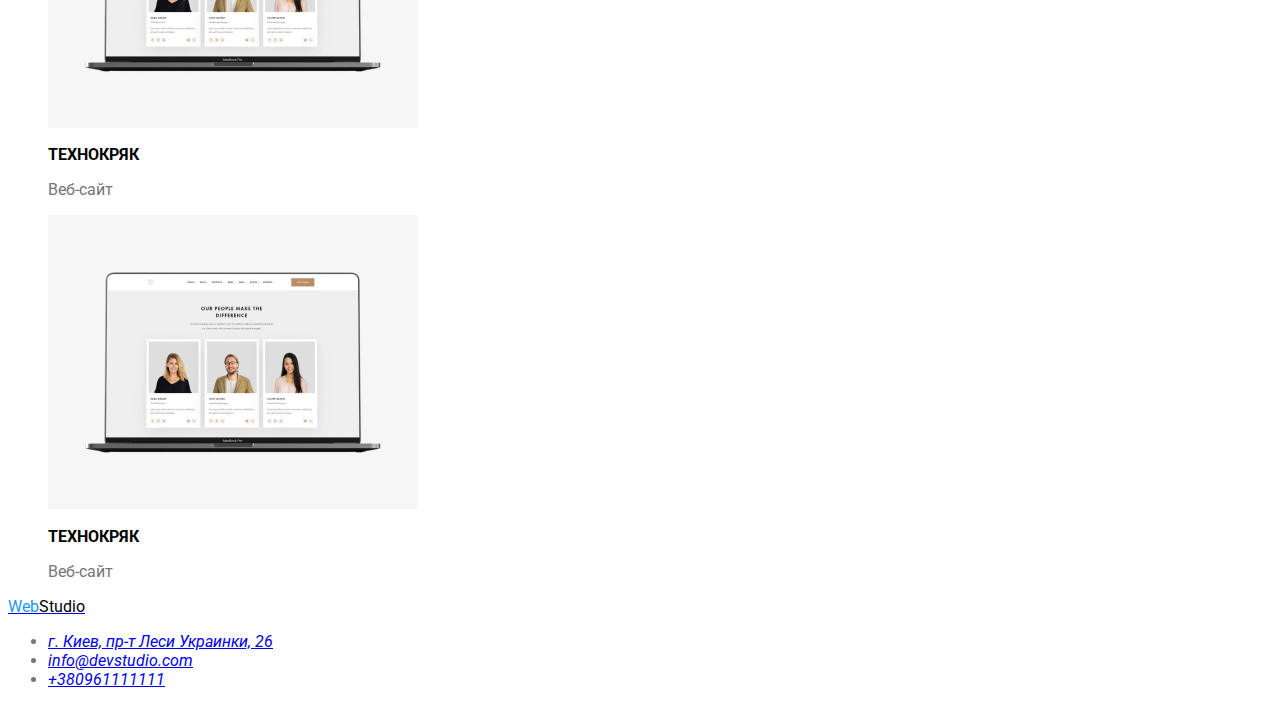
<file: DZ1/portfolio.html>
<!DOCTYPE html>
<html lang="ru">

<head>
    <meta charset="UTF-8">
    <meta http-equiv="X-UA-Compatible" content="IE=edge">
    <meta name="viewport" content="width=device-width, initial-scale=1.0">
    <title>Document</title>
    <link rel="stylesheet" href="./css/style.css">
    <link href="https://fonts.googleapis.com/css2?family=Roboto&display=swap" rel="stylesheet">
</head>

<body>
    <header class="page-header">
        <nav>
            <a href="./"> <span class="logoblue">Web<span/><span class="logo">Studio</span></a>
            <ul class="site-nav list">
                <li> <a href="./index.html"class="link">Студия</a></li>
                <li> <a href="./portfolio.html"class="link current">Портфолио</a></li>
                <li> <a href=""class="link">Контакты</a></li>
            </ul>
        </nav>

        <ul class="header-contacts-list">
            <li><a href="Mailto:info@devstudio.com">info@devstudio.com</a></li>
            <li> <a href="tel:+380961111111">+380961111111</a></li>
        </ul>
    </header>

    <section>
        <!-- скрытый текст ПРимеры работ -->
        <h1 class="section-title">Примеры работ</h1>
            <ul class="button list">
                <li> <button type="button">ВСЕ </button></li>
                <li> <button type="button"> Веб сайты</button></li>
                <li> <button type="button">Приложения</button></li>
                <li> <button type="button">Дизайн</button></li>
                <li> <button type="button">Маркетинг</button></li> 
            </ul>
            <ul class="example list">
                    <li> <a href=""><img src="./images/example1.jpg" alt="пример" width="370">
                        <h2 class="title">Технокряк</h2> 
                        <p>Веб-сайт</p>
                        </a>
                    
                    </li>
                    
                    <li> 
                        <a>
                            <img src="./images/example1.jpg" alt="пример" width="370">
                            <h2 class="title">Технокряк</h2> 
                            <p>Веб-сайт</p>
                        </a>
                    </li>

                    <li> 
                        <a> 
                            <img src="./images/example1.jpg" alt="пример" width="370">
                            <h2 class="title">Технокряк</h2> 
                            <p>Веб-сайт</p>
                        </a>
                    </li>

                    <li> <img src="./images/example1.jpg" alt="пример" width="370">
                    <h2 class="title">Технокряк</h2> 
                    <p>Веб-сайт</p>

                    </li>

                    <li> <img src="./images/example1.jpg" alt="пример" width="370">
                    <h2 class="title">Технокряк</h2> 
                    <p>Веб-сайт</p>

                    </li>

                    <li> <img src="./images/example1.jpg" alt="пример" width="370">
                    <h2 class="title">Технокряк</h2> 
                    <p>Веб-сайт</p>

                    </li>

                    <li> <img src="./images/example1.jpg" alt="пример" width="370">
                    <h2 class="title">Технокряк</h2> 
                    <p>Веб-сайт</p>

                    </li>

                    <li><img src="./images/example1.jpg" alt="пример" width="370">
                    <h2 class="title">Технокряк</h2> 
                    <p>Веб-сайт</p>

                    </li>

                    <li><img src="./images/example1.jpg" alt="пример" width="370">
                    <h2 class="title">Технокряк</h2> 
                    <p>Веб-сайт</p>

                    </li>
                </ul>

    </section>

    <!-- Футер -->
    
    <footer>
        <a href="./"> <span class="logoblue">Web<span/><span class="logo">Studio</span></a>

        <address>
            <ul>
                               <li> <a href="https://www.google.com/maps/place/%D0%B1%D1%83%D0%BB.+%D0%9B%D0%B5%D1%81%D0%B8+%D0%A3%D0%BA%D1%80%D0%B0%D0%B8%D0%BD%D0%BA%D0%B8,+26,+%D0%9A%D0%B8%D0%B5%D0%B2,+02000/@50.4265807,30.5361971,17z/data=!3m1!4b1!4m5!3m4!1s0x40d4cf0e033ecbe9:0x57a4dffefec77da0!8m2!3d50.4265807!4d30.5383858"
                        target="_blank"> г. Киев, пр-т Леси Украинки, 26</a> </li>
                <li><a href="Mailto:info@devstudio.com">info@devstudio.com</a></li>
                <li> <a href="tel:+380961111111">+380961111111</a></li>
            </ul>
        </address>
    </footer>

</body>

</html>
</file>
<file: css/styles.css>
/* 
цвет заголовков 212121
цвет текста 757575
цвет лого 000000
цвет акцента 2196F3
цвет белого FFFFFF
основной фон F5F5F5 
вторичній фон AFB1B8 
цвет кнопок без єффекта F5F4FA*/

:root {
  --primary-text-color: #757575;
  --title-text-color: #212121;
  --accent-color: #2196f3;
  --logo-studio-color: #000000;
  --hero-color: #ffffff;
  --footer-txt-color: #ffffff;
  --button-noeffect-color: #f5f4fa;
  --button-effect-color: #ffffff;
  --section-bgc: #f5f4fa;
  --footer-bg-color: #2f303a;
  --card-set-gap-portfolio: 30px;
}

html{
  box-sizing: border-box;
}

*, *::before, *::after{
  box-sizing: inherit;
}
.page {
  color: var(--primary-text-color);
  background-color: var(--hero-color);
}

body {
  font-family: "roboto", sans-serif;
  font-weight: 400;
  font-size: 14px;
}
h1,h2,h3,h4,p{
  margin-top: 0;
  margin-bottom: 0;
}

.title{
  margin-bottom: 50px;
}

.aftertitle{
  margin-bottom: 10px;
}

.title, .aftertitle{
  font-weight: 700;
  color: var(--title-text-color);
}

.list {
  list-style: none;
  margin: 0;
  padding: 0;
}

.container{
  margin-left: auto;
  margin-right: auto;
  width: 1200px;
  padding: 0 15px;
}

/* navigation  */
.nav,
.site-auth {
  font-weight: 500;
  line-height: 1.172;
}

.logo-web,
.logo-studio,
.logo-studio-footer {
  font-family: "raleway", sans-serif;
  font-weight: 700;
  font-size: 26px;
  line-height: 1.173;
}

.logo-web {
  color: var(--accent-color);
}

.logo-studio {
  color: var(--logo-studio-color);
}

.logo-studio-footer {
  color: var(--hero-color);
}

.link {
  text-decoration: none;
}

.site-nav-link {
  color: var(--title-text-color);
}

.site-nav-link.current {
  color: var(--accent-color);
}

.site-auth-link {
  color: var(--primary-text-color);
}

.site-nav-link:hover,
.site-nav-link:focus,
.site-auth-link:hover,
.site-auth-link:focus {
  color: var(--accent-color);
}

/* hero + buttons */

.section.hero{
  background-color: var(--footer-bg-color);
  text-align: center;
}

.hero-title {
  color: var(--hero-color);
  font-size: 44px;
  font-weight: 900;
  line-height: 1.364;
  letter-spacing: 0.06em;

  margin-top: 0;
  margin-bottom: 30px;
}

.button {
  font-family: "roboto";
  font-weight: 500;
  font-size: 16px;
  line-height: 1.625;
  color: var(--title-text-color);
  background-color: var(--button-noeffect-color);
  cursor: pointer;

  display: inline-block;
  padding: 6px 22px 6px 22px;
  margin: 8px;
  border-radius: 4px;
  min-width: 73px;
  text-align: center;
}

.button:hover,
.button:focus {
  background-color: var(--accent-color);
  color: var(--button-effect-color);
}

.button.hero {
  color: var(--button-effect-color);
  background-color: var(--accent-color);
  font-weight: 700;
  line-height: 1.875;

  padding: 10px 32px 10px 32px;
}

.button.hero:hover,
.button.hero:focus {
  color: var(--hero-color);
  background-color: var(--accent-color);
}

/* buttons portfolio */

.portfolio-list-button{

}

/* section */
.section{
padding-bottom: 94px;
}

.section-pluses.title {
  line-height: 1.172;
  letter-spacing: 0.03em;
}

.section-pluses-text {
  line-height: 1.714;
  letter-spacing: 0.03em;
  text-align: left;
}

.section-wedo {
  font-size: 36px;
  line-height: 1.172;
  letter-spacing: 0.03em;
  text-align: center;
}

.section.command {
  background-color: var(--section-bgc);
  padding-top: 94px;
}

.section-command {
  font-size: 36px;
  line-height: 1.172;
  letter-spacing: 0.03em;
  text-align: center;
}

.section-command.aftertitle {
  color: var(--title-text-color);
  font-size: 16px;
  font-weight: 500;
  line-height: 1.172;
  letter-spacing: 0.03em;
  text-align: center;
}

.section-command-text {
  font-size: 16px;
  line-height: 1.172;
  letter-spacing: 0.03em;
  text-align: center;
}

/* PORTFOLIO */

.section-works.title {
  font-size: 18px;
  line-height: 2;
  letter-spacing: 0.06em;
  text-align: left;
}

.section-works-text {
  font-size: 16px;
  line-height: 1.875;
  letter-spacing: 0.03em;
  text-align: left;
}

.section-works-list{
  display: flex;
  flex-wrap: wrap;
  margin-left: calc( -1 * var(--card-set-gap-portfolio));
  margin-bottom: calc( -1 * var(--card-set-gap-portfolio));
}

.section-works-item{
  flex-basis: calc( 100% / 3 - var(--card-set-gap-portfolio));
  margin-left: var(--card-set-gap-portfolio);
  margin-bottom: var(--card-set-gap-portfolio);
}

/* footer */
.footer {
  background-color: var(--footer-bg-color);
  padding-top: 60px;
  padding-bottom: 60px;
}
.address {
  font-style: normal;
}

.footer-link-adress {
  color: var(--footer-txt-color);
  line-height: 1.714;
}

.footer-link-mail,
.footer-link-tel {
  color: var(--primary-text-color);
  line-height: 1.714;
}

.footer-link-adress:hover,
.footer-link-adress:focus,
.footer-link-mail:hover,
.footer-link-mail:focus,
.footer-link-tel:hover,
.footer-link-tel:focus {
  color: var(--accent-color);
}
</file>
<file: DZ1/css/style.css>
/* вторичный текст 757575 */
/* основной текст #212121 */
/* цвет ховер #2196F3 */
/* цвет фона вторичн E5E5E5 свет сер*/
/* цвет фона первич  */
/* цвет фона темн 2F303A */

:root{
    --primary-text-color: #757575;
    --secondary-text-color: #000000;
    --accent-color: #2196F3;
    --color-white: #ffffff;
    --background-color2: #E5E5E5;
    --botton-grey-color: #F5F4FA;
    --botton-text-color: #212121;
}

body{
    color: var(--primary-text-color);
    background-color: var(--color-white);
    font-family: roboto, sans-serif;
    font-weight: 400;
    font-size: 16px;
}

.logo{
    color:  var(--secondary-text-color);
}
.logoblue{
    color:var(--accent-color);
}

.list{
    list-style: none;
}

/* site nav */
.site-nav a{
    color: var(--secondary-text-color);
}
.site-nav a:hover,
.site-nav a:focus{
    color: var(--accent-color);
}

.site-nav .link.current{
    color: var(--accent-color)
}

/* header contacts */
.header-contacts a{
    color:  var(--secondary-text-color);
}
.header-contacts a:hover,
.header-contacts a:focus {
    color: var(--accent-color);
}

/* HERO */


.section-title{
    color: var(--secondary-text-color);
    font-size: 36px;
    font-weight: 700;
    
}

.title{
    text-transform: uppercase;
    font-size: 16px;
}

.features .title{
    color: var(--secondary-text-color);
}

/* our cowocers */
.section-coworkers{
    background-color: var(--background-color2);
}

.coworkers .title{
    color: var(--secondary-text-color);
    text-transform: capitalize;
}

/* button index */

.button{
    color: var(--botton-text-color);
    background-color: var(--botton-grey-color);
}

.button.primary{
    color: var(--color-white);
    background-color: var(--accent-color);
    
}

/* Portfolio html */

.example .title {
    color: var(--secondary-text-color);
}
</file>
